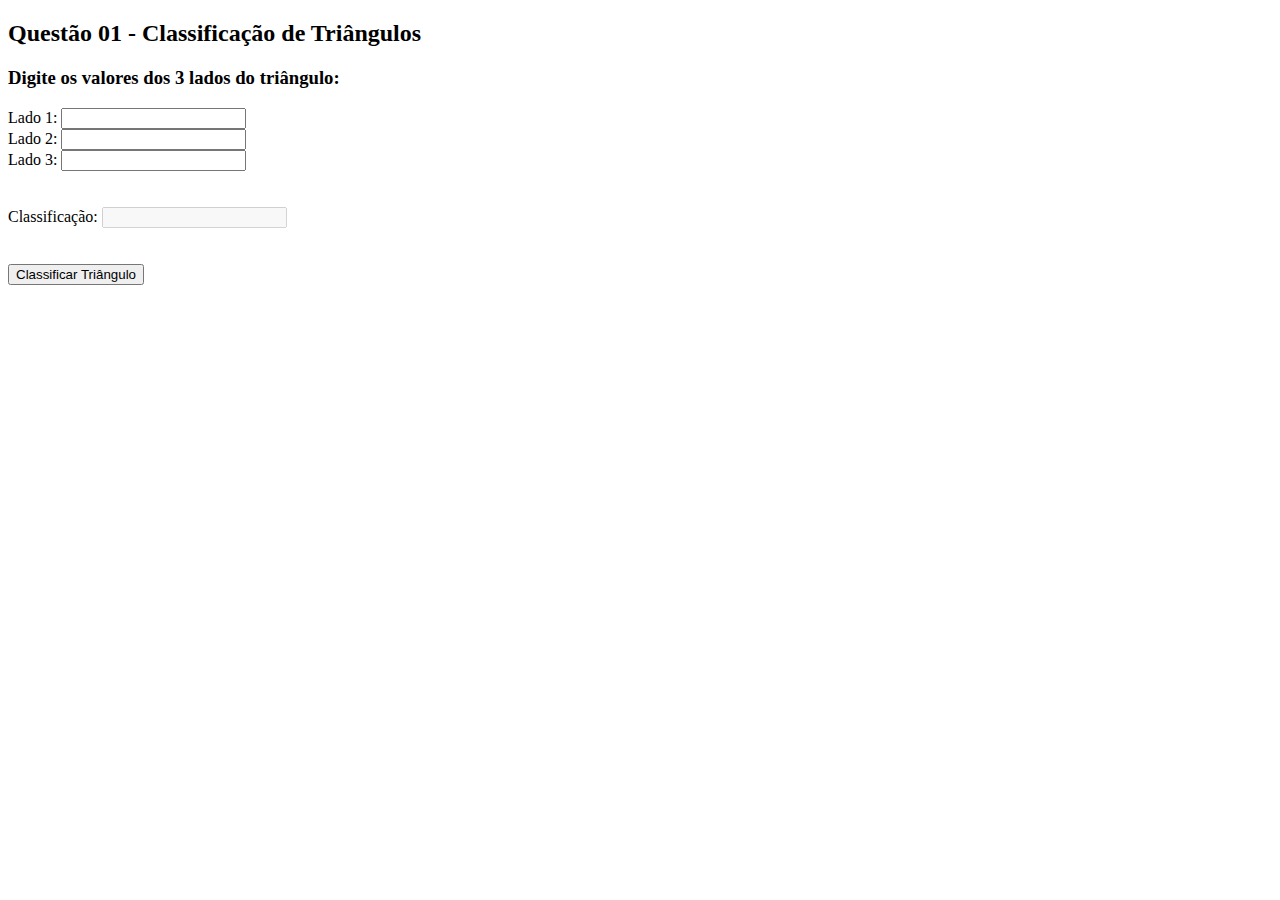
<file: questao1.html>
<!DOCTYPE html>
<html lang="pt-BR">
<head>
    <meta charset="UTF-8">
    <meta http-equiv="X-UA-Compatible" content="IE=edge">
    <link rel="icon" href="C:\Users\andrea_elias\Desktop\Prova2 C3C\img\quest1.png" />
    <meta name="viewport" content="width=device-width, initial-scale=1.0">
    <title>Prova C3C - Questão 01</title>
    <link rel="stylesheet" href="estilo.css">
</head>
<body>
    <h2> Questão 01 - Classificação de Triângulos</h2>
    <h3>Digite os valores dos 3 lados do triângulo:</h3>
    <label for="lado1" id="l1">Lado 1:</label>
    <input id="lado1" name="lado1" type="number" min="0">
    <br />
    <label for="lado2" id="l2">Lado 2:</label>
    <input id="lado2" name="lado2" type="number" min="0">
    <br />
    <label for="lado3" id="l3">Lado 3:</label>
    <input id="lado3" name="lado3" type="number" min="0">
    <br />
    <br />
    <div id="aviso2"></div>
    <br />
    <label for="classificacao" id="l4">Classificação:</label>
    <input type="text" id="classificacao" name="classificacao" disabled>
    <br />
    <br />
    <div id="aviso"></div>
    <br />
    <button id="classificar">Classificar Triângulo</button>
    <script src="questao1.js"></script>
    
</body>
</html>
</file>
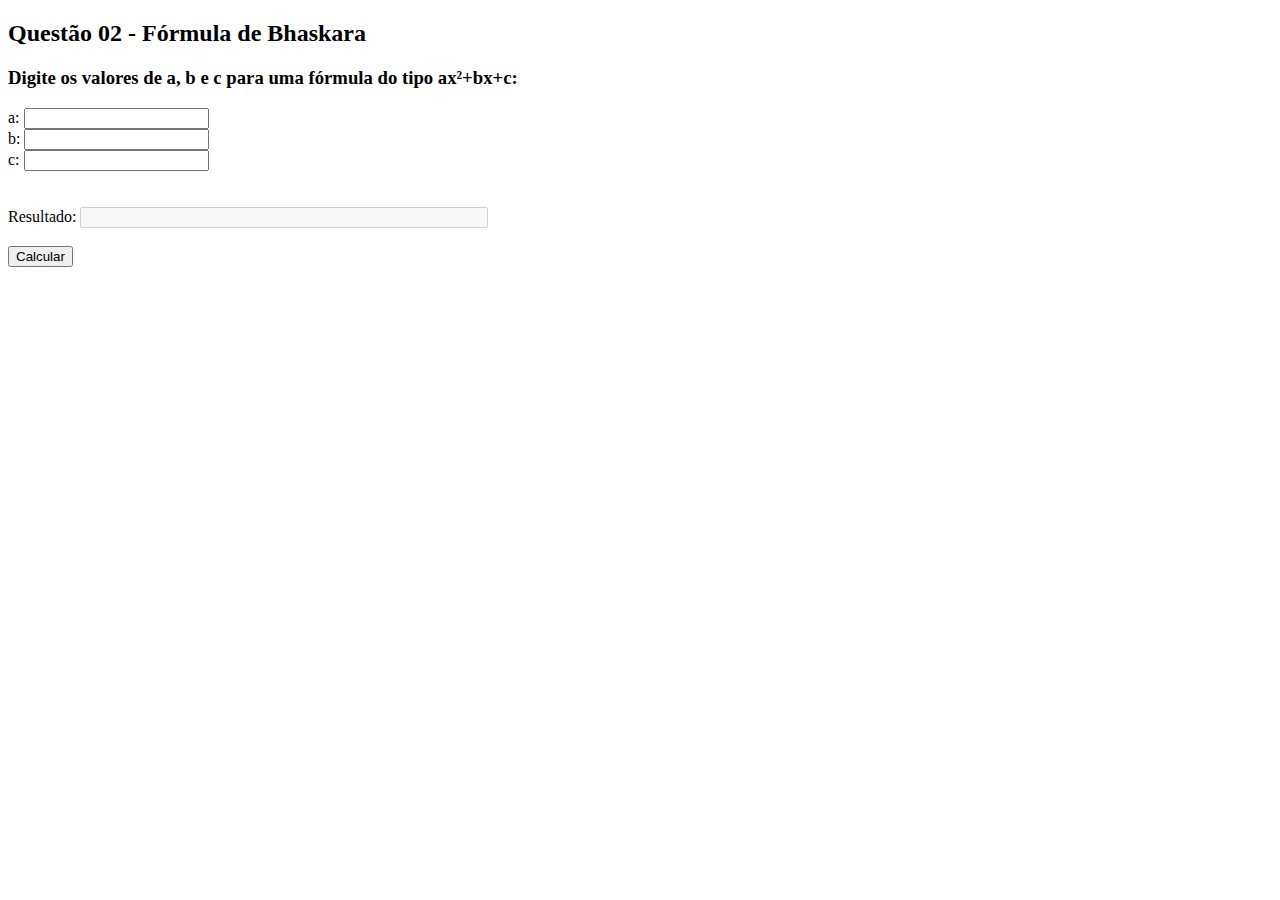
<file: questao2.html>
<!DOCTYPE html>
<html lang="pt-BR">
<head>
    <meta charset="UTF-8">
    <meta http-equiv="X-UA-Compatible" content="IE=edge">
    <link rel="icon" href="C:\Users\andrea_elias\Desktop\Prova2 C3C\img\quest2.png" />
    <meta name="viewport" content="width=device-width, initial-scale=1.0">
    <title>Prova C3C - Questão 02</title>
    <link rel="stylesheet" href="estilo.css">
</head>
<body>
    <h2> Questão 02 - Fórmula de Bhaskara</h2>
    <h3>Digite os valores de a, b e c para uma fórmula do tipo ax²+bx+c:</h3>
    <label for="a" id="l1">a:</label>
    <input id="a" name="a" type="number">
    <br />
    <label for="b" id="l2">b:</label>
    <input id="b" name="b" type="number">
    <br />
    <label for="c" id="l3">c:</label>
    <input id="c" name="c" type="number">
    <br />
    <br />
    <div id="delta"></div>
    <br />
    <label for="resultado" id="l4">Resultado:</label>
    <input type="text" id="resultado" name="resultado" disabled>
    <br />
    <br />
    <button id="calcular">Calcular</button>
    <script src="questao2.js"></script>
    
</body>
</html>
</file>
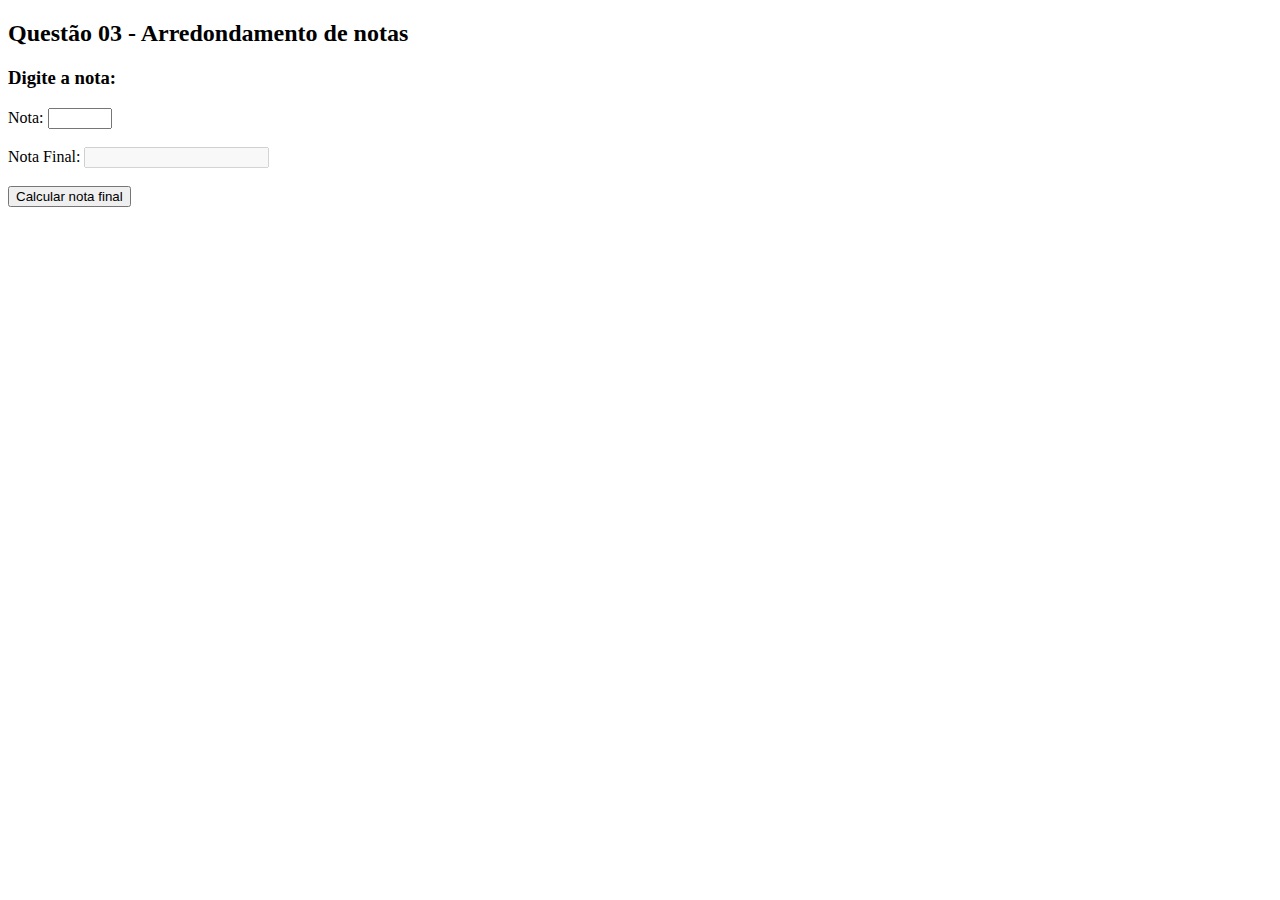
<file: questao3.html>
<!DOCTYPE html>
<html lang="ptBR">
<head>
    <meta charset="UTF-8">
    <link rel="icon" href="C:\Users\andrea_elias\Desktop\Prova2 C3C\img\quest3.png" />
    <meta http-equiv="X-UA-Compatible" content="IE=edge">
    <meta name="viewport" content="width=device-width, initial-scale=1.0">
    <title>Prova C3C - Questão 03</title>
    <link rel="stylesheet" href="estilo.css">
</head>
<body>
    <h2> Questão 03 - Arredondamento de notas</h2>
    <h3>Digite a nota:</h3>
    <label for="nota" id="label1">Nota:</label>
    <input id="nota" name="nota" type="number" min="0" max="100">
    <br />
    <br />
    <label for="notafinal" id="label2">Nota Final:</label>
    <input type="text" id="notafinal" name="notafinal" disabled>
    <br />
    <br />
    <button id="calcular">Calcular nota final</button>
    <div id="aviso"></div>
    <script src="questao3.js"></script>
</body>
</html>
</file>
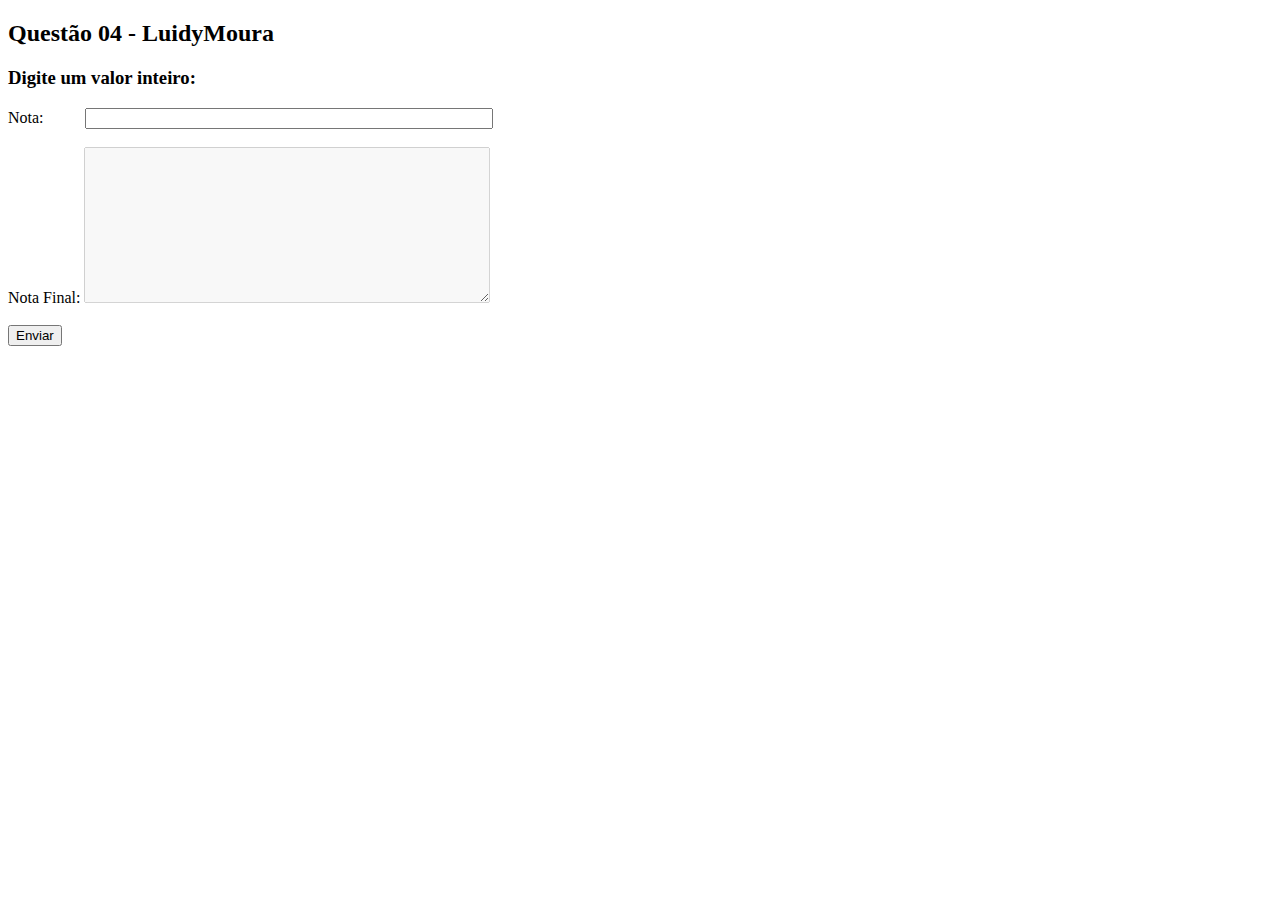
<file: questao4.html>
<!DOCTYPE html>
<html lang="ptBR">
<head>
    <meta charset="UTF-8">
    <link rel="icon" href="C:\Users\andrea_elias\Desktop\Prova2 C3C\img\quest4.png" />
    <meta http-equiv="X-UA-Compatible" content="IE=edge">
    <meta name="viewport" content="width=device-width, initial-scale=1.0">
    <title>Prova C3C - Questão 04</title>
    <link rel="stylesheet" href="estilo.css">
</head>
<body>
    <h2> Questão 04 - LuidyMoura</h2>
    <h3>Digite um valor inteiro:</h3>
    <label for="valor" id="l1">Nota:</label>
    <input id="valor" name="valor" type="number" min="0">
    <br />
    <br />
    <label for="resultado" id="l2">Nota Final:</label>
    
    <textarea name="resultado" id="resultado" disabled cols="48" rows="10"></textarea>
    <br />
    <br />
    <button id="enviar">Enviar</button>
    <div id="aviso"></div>
    <script src="questao4.js"></script>
</body>
</html>
</file>
<file: estilo.css>
#resultado{
    width: 400px;
}

#delta, #aviso{
    color: red;
}
#valor{
    margin-left: 37px;
    width:400px;
}
</file>
